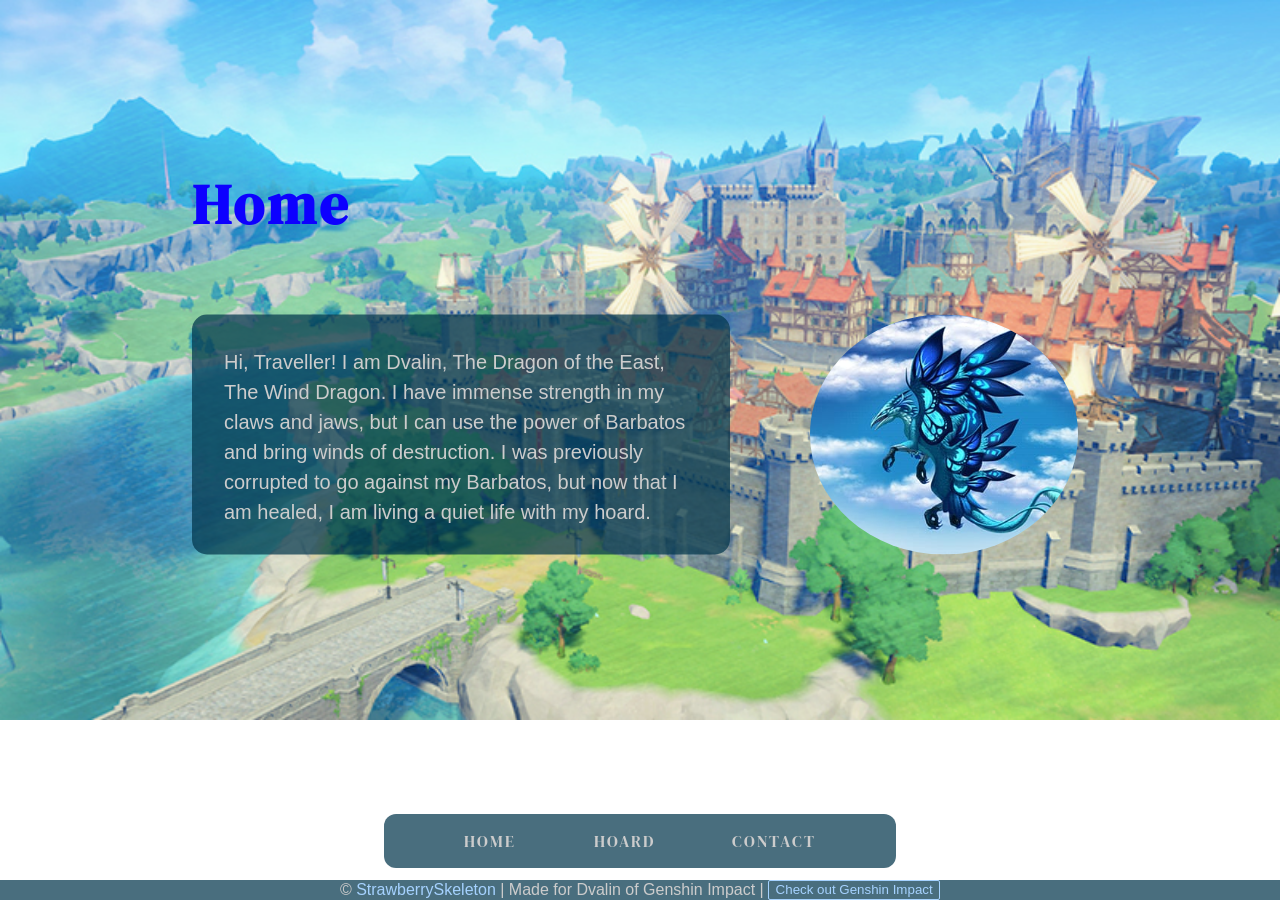
<file: index.html>
<!DOCTYPE html>
<html lang="en">
<head>
    <meta charset="UTF-8">
    <meta name="viewport" content="width=device-width, initial-scale=1.0">
    <title>Home | Stormterror Website</title>
    <link rel="stylesheet" href="./style.css">
    <link rel="icon" type="image/png" sizes="32x32" href="./images/icon.png">
</head>
<body>
    <!-- NAVBAR -->
    <nav>
        <ul>
            <li><a href="#">Home</a></li>
            <li><a href="./hoard-page/hoard.html">Hoard</a></li>
            <li><a href="./contact-page/contact.html">Contact</a></li>
        </ul>
    </nav>

    <!-- MAIN -->
    <main>
    <div id="title-div">
        <h1>Home</h1>
    </div>

    <div id="content-div">
        <div class="desc-div">
            <p>Hi, Traveller! I am Dvalin, The Dragon of the East, The Wind Dragon. I have immense strength in my claws and jaws, but I can use the power of Barbatos and bring winds of destruction. I was previously corrupted to go against my Barbatos, but now that I am healed, I am living a quiet life with my hoard.</p>
        </div>

        <div class="img-div">
            <img src="./images/portrait_homePage.jpeg" alt="Stormterror image">
        </div>
    </div>
    </main>

    <!-- FOOTER -->
    <footer>
        <span>©  <a href="https://github.com/strawberryskeleton">StrawberrySkeleton</a> | Made for Dvalin of Genshin Impact | </span>
        <button><a href="https://genshin.hoyoverse.com/en/home">Check out Genshin Impact</a></button>
    </footer>

</body>
</html>
</file>
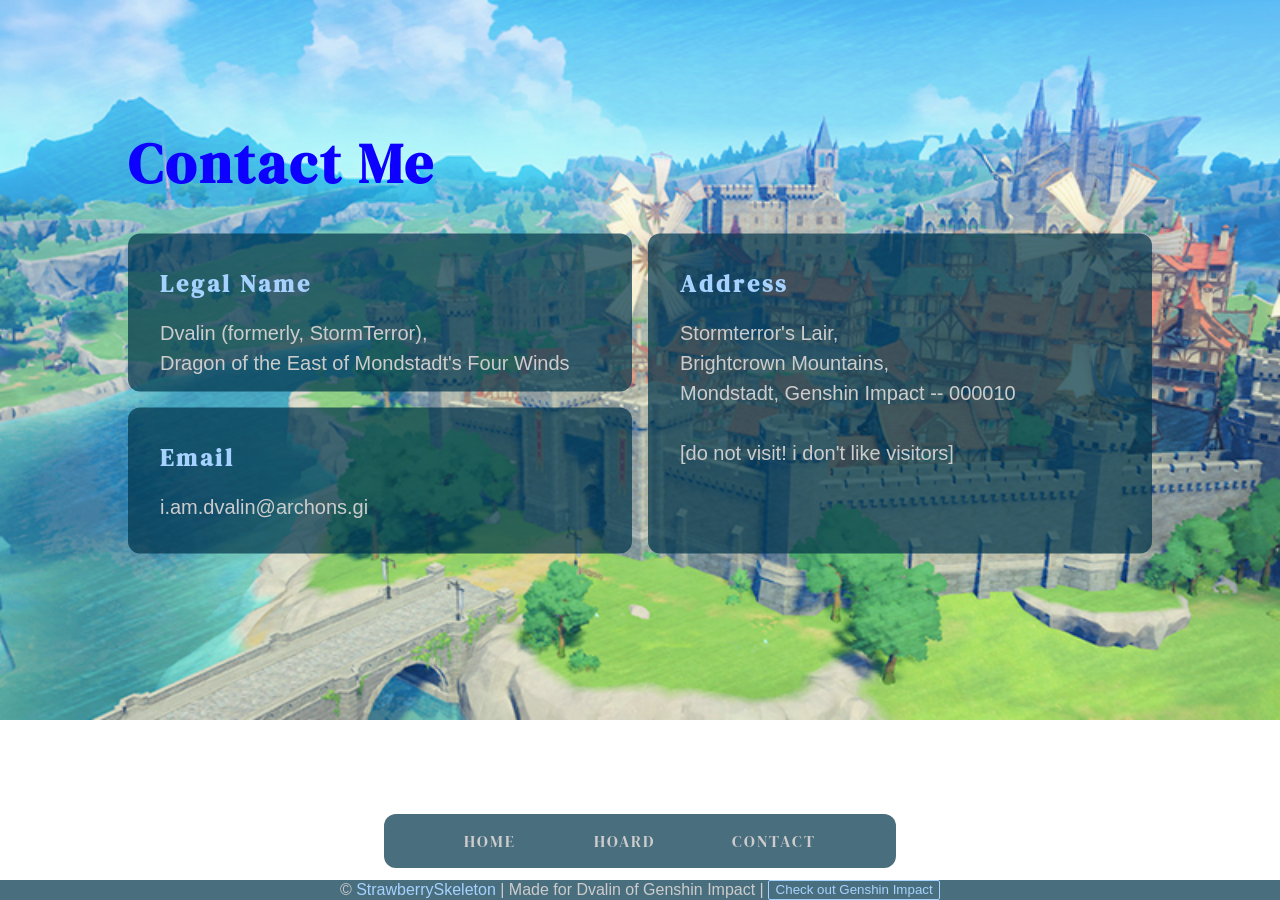
<file: contact-page/contact.html>
<!DOCTYPE html>
<html lang="en">
<head>
    <meta charset="UTF-8">
    <meta name="viewport" content="width=device-width, initial-scale=1.0">
    <title>Contact | Stormterror Website</title>
    <link rel="stylesheet" href="./contact.css">
     <link rel="icon" type="image/png" sizes="32x32" href="../images/icon.png">
</head>
<body>
    <!-- NAVBAR -->
    <nav>
        <ul>
            <li><a href="../index.html">Home</a></li>
            <li><a href="../hoard-page/hoard.html">Hoard</a></li>
            <li><a href="#">Contact</a></li>
        </ul>
    </nav>

    <!-- MAIN -->
    <main>
    <div id="title-div">
        <h1>Contact Me</h1>
    </div>

    <div id="content-div">
        <!-- <div class="desc-div">
            <p>Hi, Traveller! This here is my hoard. Normally I don't show it to anyone, but since you helped Barbatos in freeing me, feel free to look. But I must warn you that I can get angry over my stuff sometimes so be prepared for battle anytime!</p>

        </div> -->

        <!-- <div class="img-div">
            <img src="../images/portrait_hoardPage.png" alt="Stormterror image">
        </div> -->

        <div class="box box1">
            <h4>Legal Name</h4>
            <p>Dvalin (formerly, StormTerror),</p>
            <!-- <p>Anemo Dragon of the Seven Sovereigns,</p> -->
            <p>Dragon of the East of Mondstadt's Four Winds</p>
        </div>
        <div class="box box2">
            <h4>Address</h4>
            <p>Stormterror's Lair,</p>
            <p>Brightcrown Mountains,</p>
            <p>Mondstadt, Genshin Impact -- 000010</p>
            <br>
            <p>[do not visit! i don't like visitors]</p>
        </div>
        <div class="box box3">
            <h4>Email</h4>
            <a href="mailto:some.email.id.i.have@gmail.com&subject=From%20Dvalin%20Website">i.am.dvalin@archons.gi</a>
        </div>
    </div>
    </main>

    <!-- FOOTER -->
    <footer>
        <span>©  <a href="https://github.com/strawberryskeleton">StrawberrySkeleton</a> | Made for Dvalin of Genshin Impact | </span>
        <button><a href="https://genshin.hoyoverse.com/en/home">Check out Genshin Impact</a></button>
    </footer>

</body>
</html>
</file>
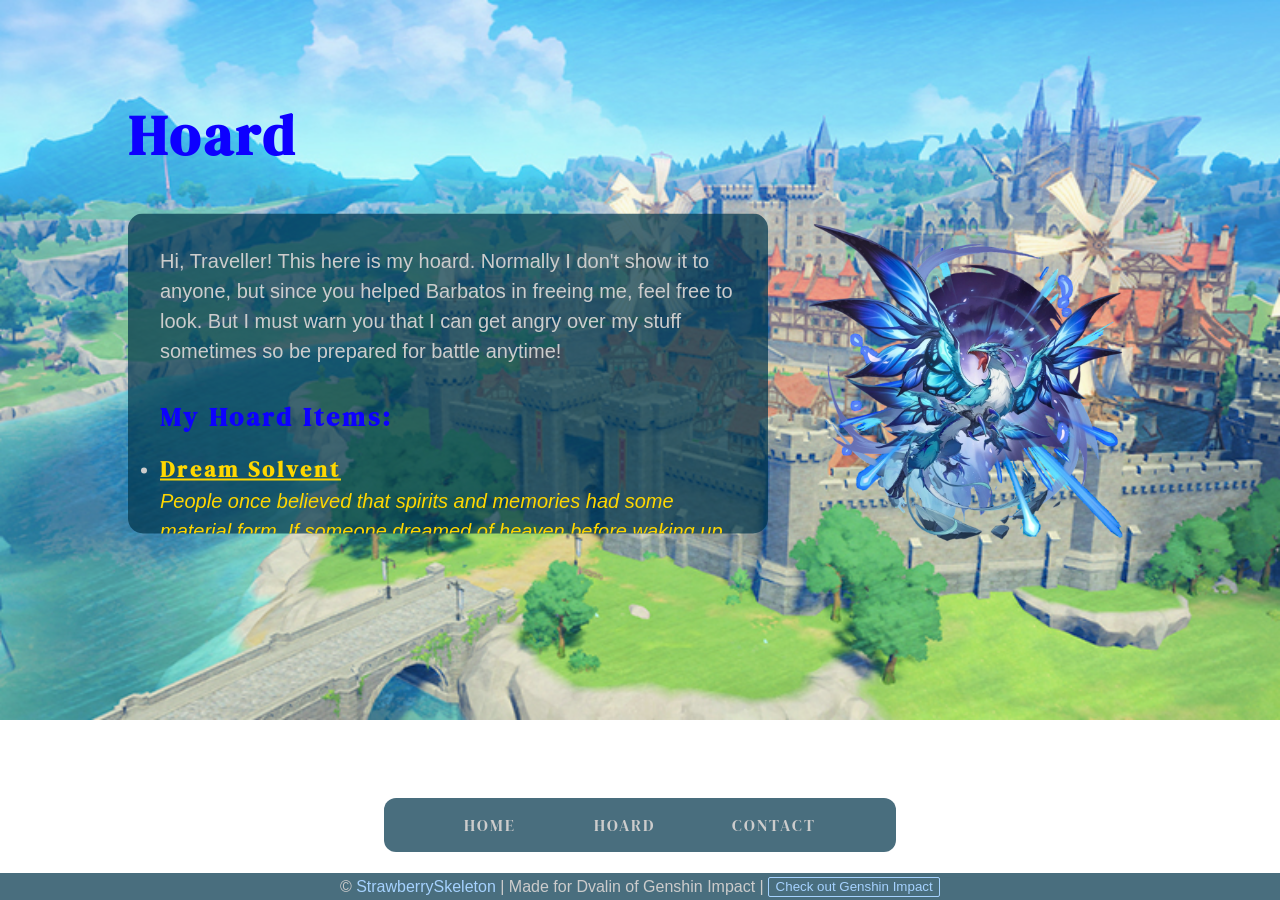
<file: hoard-page/hoard.html>
<!DOCTYPE html>
<html lang="en">
<head>
    <meta charset="UTF-8">
    <meta name="viewport" content="width=device-width, initial-scale=1.0">
    <title>Hoard | Stormterror Website</title>
    <link rel="stylesheet" href="./hoard.css">
     <link rel="icon" type="image/png" sizes="32x32" href="../images/icon.png">
</head>
<body>
    <!-- NAVBAR -->
    <nav>
        <ul>
            <li><a href="../index.html">Home</a></li>
            <li><a href="#">Hoard</a></li>
            <li><a href="../contact-page/contact.html">Contact</a></li>
        </ul>
    </nav>

    <!-- MAIN -->
    <main>
    <div id="title-div">
        <h1>Hoard</h1>
    </div>

    <div id="content-div">
        <div class="desc-div">
            <p>Hi, Traveller! This here is my hoard. Normally I don't show it to anyone, but since you helped Barbatos in freeing me, feel free to look. But I must warn you that I can get angry over my stuff sometimes so be prepared for battle anytime!</p>

            <h3>My Hoard Items:</h3>

            <ul>
                <li class="item1">
                    <h5>Dream Solvent</h5>
                    <p>People once believed that spirits and memories had some material form. If someone dreamed of heaven before waking up clutching a flower, then that blossom must have been made from such a fantasy. Dream Solvent dissolves that which is obtained from memory and transforms it into some other dream.</p>
                </li>

                <li class="item2">
                    <h5>Dvalin's Claw</h5>
                    <p>A claw from the Dragon of the East. As it had once torn through the flesh of the shadow dragon Durin, it used to contain his vicious poison. However, thanks to your purification and healing, it is no longer toxic.</p>
                </li>

                <li class="item3">
                    <h5>Varunada Lazurite Fragment</h5>
                    <p>The English name for this item derives "Varunada" from Varuna, a Vedic deity associated with the sky, seas, justice, and truth. In the Hindu Puranas, he is the god of oceans. In the Chinese version, "Varunada" is instead 涤净/滌淨 Díjìng, "Cleansing, Purging."</p>
                </li>
            </ul>
        </div>

        <div class="img-div">
            <img src="../images/portrait_hoardPage.png" alt="Stormterror image">
        </div>
    </div>
    </main>

    <!-- FOOTER -->
    <footer>
        <span>©  <a href="https://github.com/strawberryskeleton">StrawberrySkeleton</a> | Made for Dvalin of Genshin Impact | </span>
        <button><a href="https://genshin.hoyoverse.com/en/home">Check out Genshin Impact</a></button>
    </footer>

</body>
</html>
</file>
<file: style.css>
@import url('https://fonts.googleapis.com/css2?family=DM+Serif+Display:ital@0;1&display=swap');

* {
    margin: 0;
    padding: 0;
    box-sizing: border-box;
}

body {
    background: url('./images/bg.jpg');
    background-size: cover;
    background-repeat: no-repeat;
    width: 100vw;
    /* height: 100vh; */
    font-family: 'Gill Sans', 'Gill Sans MT', Calibri, 'Trebuchet MS', sans-serif;
    /* display: flex; */
}

h1, h2, h3, h4, h5, h6 {
    font-family: "DM Serif Display", serif;
    letter-spacing: 3px;
}


/* NAVBAR */
nav {
    width: 40%;
    /* margin: 0 auto; */
    /* height: 20%; */
    background-color: rgba(0, 52, 75, 0.712);
    border-radius: 12px;
    padding: 1rem;
    color: #ccc;
    position: fixed;
    bottom: 2rem;
    left: 50%;
    transform: translateX(-50%);
    font-family: "DM Serif Display", serif;
    letter-spacing: 2px;
}

nav ul {
    display: flex;
    /* flex-direction: row; */
    width: 100%;
    padding-left: 2.5rem;
    padding-right: 2.5rem;
    justify-content: space-between;
    list-style-type: none;
}

nav ul li a {
    text-decoration: none;
    color: #ccc;
    text-transform: uppercase;
    background-color: transparent;
    padding: 0.5rem 1.5rem;
    border-radius: 8px;
}

nav ul li a:hover {
    color: #a5d2ff;
    background-color: rgba(0, 52, 75, 0.888);
}


/* MAIN */
main {
    width: 70%;
    position: fixed;
    top: 40%;
    left: 50%;
    transform: translateX(-50%) translateY(-50%);
    /* background-color: brown; */
}

#title-div {
    margin-bottom: 4.5rem;
    color: #0d00ff;
    font-size: 28px;
    font-family: "DM Serif Display", serif;
    letter-spacing: 5px;
}

#content-div {
    /* width: 70%; */
    height: 15rem;
    /* background-color: brown; */
    display: flex;
    gap: 5rem;
    /* padding: 1rem; */
}

.img-div {
    width: 30%;
    /* height: 30%; */
    /* background-color: blueviolet; */
    border-radius: 12px;
    overflow: hidden;
    border-radius: 50%;
}

.img-div img {
    height: 100%;
    /* width: 100%; */
}

.desc-div {
    width: 60%;
    background-color: rgba(0, 52, 75, 0.712);
    color: #ccc;
    border-radius: 15px;
    padding: 2rem;
    font-size: 20px;
    line-height: 1.5;
}

footer {
    position: fixed;
    bottom: 0;
    width: 100%;
    background-color: rgba(0, 52, 75, 0.712);
    text-align: center;
    color: #ccc;
}

footer a {
    text-decoration: none;
    color: #a5d2ff;
    transition: color 0.1s ease-in;
}

footer a:hover {
    color: #0d00ff;
}

footer button {
    background: transparent;
    border: 1px solid #a5d2ff;
    border-radius: 2px;
    padding: 0.1rem 0.4rem;
}
</file>
<file: contact-page/contact.css>
@import url('https://fonts.googleapis.com/css2?family=DM+Serif+Display:ital@0;1&display=swap');

* {
    margin: 0;
    padding: 0;
    box-sizing: border-box;
}

body {
    background: url('../images/bg.jpg');
    background-size: cover;
    background-repeat: no-repeat;
    width: 100vw;
    /* height: 100vh; */
    font-family: 'Gill Sans', 'Gill Sans MT', Calibri, 'Trebuchet MS', sans-serif;
    /* display: flex; */
}

h1, h2, h3, h4, h5, h6 {
    font-family: "DM Serif Display", serif;
    letter-spacing: 3px;
}


/* NAVBAR */
nav {
    width: 40%;
    /* margin: 0 auto; */
    /* height: 20%; */
    background-color: rgba(0, 52, 75, 0.712);
    border-radius: 12px;
    padding: 1rem;
    color: #ccc;
    position: fixed;
    bottom: 2rem;
    left: 50%;
    transform: translateX(-50%);
    font-family: "DM Serif Display", serif;
    letter-spacing: 2px;
}

nav ul {
    display: flex;
    /* flex-direction: row; */
    width: 100%;
    padding-left: 2.5rem;
    padding-right: 2.5rem;
    justify-content: space-between;
    list-style-type: none;
}

nav ul li a {
    text-decoration: none;
    color: #ccc;
    text-transform: uppercase;
    background-color: transparent;
    padding: 0.5rem 1.5rem;
    border-radius: 8px;
}

nav ul li a:hover {
    color: #a5d2ff;
    background-color: rgba(0, 52, 75, 0.888);
}


/* MAIN */
main {
    width: 80%;
    position: fixed;
    top: 35%;
    left: 50%;
    transform: translateX(-50%) translateY(-50%);
    /* background-color: brown; */
}

#title-div {
    margin-top: 3rem;
    margin-bottom: 2rem;
    color: #0d00ff;
    font-size: 28px;
    font-family: "DM Serif Display", serif;
    letter-spacing: 5px;
}

#content-div {
    width: 100%;
    height: 20rem;
    /* background-color: brown; */
    display: grid;
    grid-template-columns: repeat(4, 1fr);
    grid-template-rows: repeat(3, 1fr);
    gap: 1rem;
    /* padding: 1rem; */
}

.box {
    background-color: cadetblue;
    border-radius: 12px;
    background-color: rgba(0, 52, 75, 0.712);
    padding: 2rem;
    color: #ccc;
    font-size: 20px;
    line-height: 1.5;
}

.box h4 {
    font-size: 24px;
    color: #a5d2ff;
    margin-bottom: 1rem;
}

.box a {
    text-decoration: none;
    color: #ccc;
    transition: color 0.1s ease-in;
}

.box a:hover {
    color: #0d00ff;
}


.box1 {
    grid-column: span 2 / span 2;
    grid-row: span 2 / span 2;
}

.box2 {
    grid-column: span 2 / span 2;
    grid-row: span 3 / span 3;
    grid-column-start: 3;
}

.box3 {
    grid-column: span 2 / span 2;
    grid-row-start: 3;
}

/* ::-webkit-scrollbar {
  width: 12px; 
}

::-webkit-scrollbar-track {
  background: transparent; 
  border-radius: 6px;
}

::-webkit-scrollbar-thumb {
  background: #00007293; 
  border-radius: 6px;
}

::-webkit-scrollbar-thumb:hover {
  background: #00014eac; 
} */


footer {
    position: fixed;
    bottom: 0;
    width: 100%;
    background-color: rgba(0, 52, 75, 0.712);
    text-align: center;
    color: #ccc;
}

footer a {
    text-decoration: none;
    color: #a5d2ff;
    transition: color 0.1s ease-in;
}

footer a:hover {
    color: #0d00ff;
}

footer button {
    background: transparent;
    border: 1px solid #a5d2ff;
    border-radius: 2px;
    padding: 0.1rem 0.4rem;
}
</file>
<file: hoard-page/hoard.css>
@import url('https://fonts.googleapis.com/css2?family=DM+Serif+Display:ital@0;1&display=swap');

* {
    margin: 0;
    padding: 0;
    box-sizing: border-box;
}

body {
    background: url('../images/bg.jpg');
    background-size: cover;
    background-repeat: no-repeat;
    width: 100vw;
    /* height: 100vh; */
    font-family: 'Gill Sans', 'Gill Sans MT', Calibri, 'Trebuchet MS', sans-serif;
    /* display: flex; */
}

h1, h2, h3, h4, h5, h6 {
    font-family: "DM Serif Display", serif;
    letter-spacing: 3px;
}


/* NAVBAR */
nav {
    width: 40%;
    /* margin: 0 auto; */
    /* height: 20%; */
    background-color: rgba(0, 52, 75, 0.712);
    border-radius: 12px;
    padding: 1rem;
    color: #ccc;
    position: fixed;
    bottom: 3rem;
    left: 50%;
    transform: translateX(-50%);
    font-family: "DM Serif Display", serif;
    letter-spacing: 2px;
}

nav ul {
    display: flex;
    /* flex-direction: row; */
    width: 100%;
    padding-left: 2.5rem;
    padding-right: 2.5rem;
    justify-content: space-between;
    list-style-type: none;
}

nav ul li a {
    text-decoration: none;
    color: #ccc;
    text-transform: uppercase;
    background-color: transparent;
    padding: 0.5rem 1.5rem;
    border-radius: 8px;
}

nav ul li a:hover {
    color: #a5d2ff;
    background-color: rgba(0, 52, 75, 0.888);
}

/* MAIN */
main {
    width: 80%;
    position: fixed;
    top: 35%;
    left: 50%;
    transform: translateX(-50%) translateY(-50%);
    /* background-color: brown; */
}

#title-div {
    margin-bottom: 2.5rem;
    color: #0d00ff;
    font-size: 28px;
    font-family: "DM Serif Display", serif;
    letter-spacing: 5px;
}

#content-div {
    width: 100%;
    height: 20rem;
    /* background-color: brown; */
    display: flex;
    gap: 2rem;
    /* padding: 1rem; */
}

/* .img-div {} */
    /* width: 60%; */
    /* height: 30%; */
    /* background-color: blueviolet; */
    /* border-radius: 12px; */
    /* overflow: hidden; */
    /* border-radius: 50%; */


.img-div img {
    height: 110%;
    /* width: 100%; */
}

.desc-div {
    width: 100%;
    background-color: rgba(0, 52, 75, 0.712);
    color: #ccc;
    border-radius: 15px;
    padding: 2rem;
    font-size: 20px;
    line-height: 1.5;
    overflow-y: scroll;
}

::-webkit-scrollbar {
  width: 12px; 
}

::-webkit-scrollbar-track {
  background: transparent; 
  border-radius: 6px;
}

::-webkit-scrollbar-thumb {
  background: #00007293; 
  border-radius: 6px;
}

::-webkit-scrollbar-thumb:hover {
  background: #00014eac; 
}

.desc-div h3 {
    margin-top: 2rem;
    color: #0d00ff;
    font-size: 26px;
}

.item1 h5 {
    /* color: #a5d2ff; */
    color: gold;
    text-decoration: underline;
    font-size: 22px;
    margin-top: 1rem;
}

.item1 p {
    color: gold;
    font-style: oblique;
    /* text-decoration: underline; */
}

.item2 h5 {
    /* color: #a5d2ff; */
    color: rgb(255, 58, 58);
    text-decoration: underline;
    font-size: 22px;
    margin-top: 1rem;
}

.item2 p {
    color: rgb(255, 58, 58);
    font-style: oblique;
    /* text-decoration: double; */
}

.item3 h5 {
    /* color: #a5d2ff; */
    color: rgb(198, 84, 255);
    text-decoration: underline;
    font-size: 22px;
    margin-top: 1rem;
}

.item3 p {
    color: rgb(198, 84, 255);
    font-style: oblique;
    /* text-decoration: double; */
}

footer {
    position: fixed;
    bottom: 0;
    width: 100%;
    background-color: rgba(0, 52, 75, 0.712);
    text-align: center;
    color: #ccc;
    padding: 0.2rem;
}

footer a {
    text-decoration: none;
    color: #a5d2ff;
    transition: color 0.1s ease-in;
}

footer a:hover {
    color: #0d00ff;
}

footer button {
    background: transparent;
    border: 1px solid #a5d2ff;
    border-radius: 2px;
    padding: 0.1rem 0.4rem;
}
</file>
